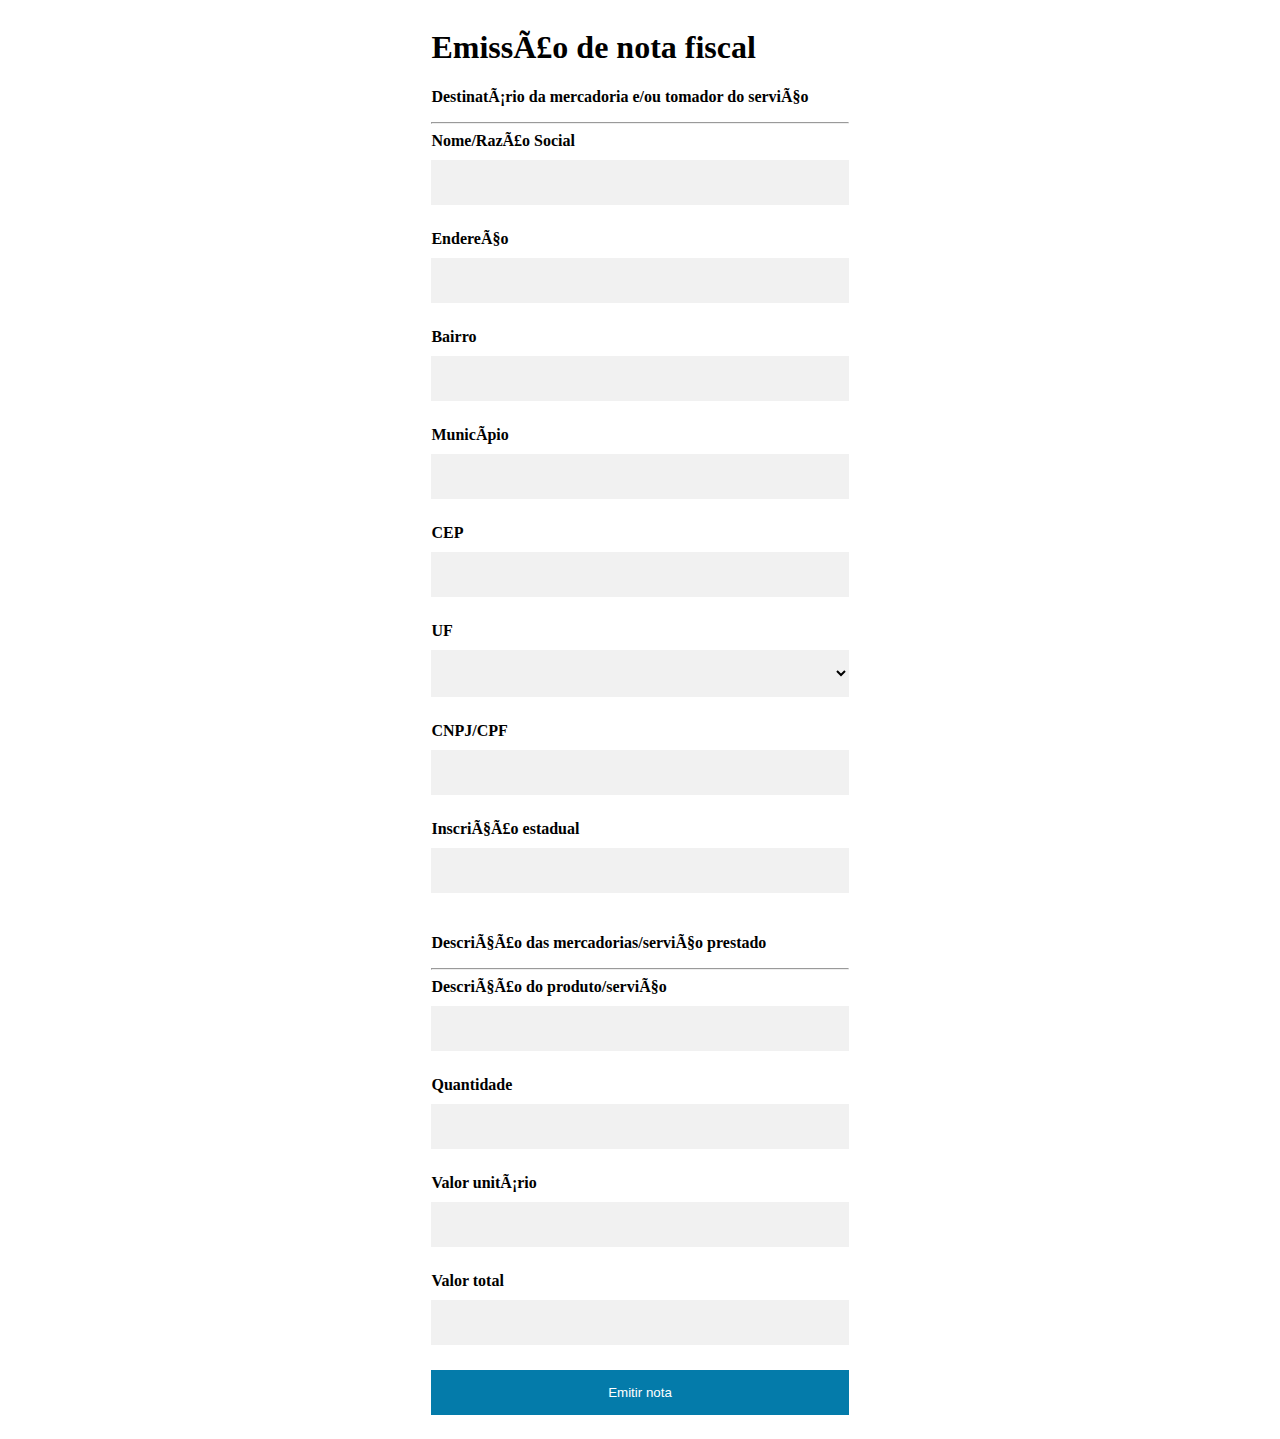
<file: Exercicios/Exercicio Automação Python - Selenium- Parte 1 - Automatizar Emissão de Nota Fiscal/index.html>
<html>
    <head>
        <style>
            input, select{
            width: 100%;
            padding: 15px;
            margin: 10px 0 25px 0;
            border: none;
            background: #f1f1f1;
            }

            form{
                width: 33%;
            }

            div{
                display: flex;
                flex-direction: column;
                width: 100%;
                /* height: 100%; */
                justify-content: center;
                align-items: center;
            }

            button{
                width: 100%;
                background-color: #047baa;
                color: #ffffff;
                border: none;
                padding: 15px;
            }

            button:hover{
                opacity: 0.7;
            }
        </style>
        <script>
            function getXml(){

                var elements = document.forms.formulario.elements;
                var xmlTemplate = '<?xml version="1.0"?> <formData>';
                for(var i =0; i< elements.length; i++){
                    var element = elements[i];
                    if(element.tagName=="INPUT"){
                        xmlTemplate = xmlTemplate + '<'+element.name+'>' + element.value+'</'+element.name+'>';
                    }
                    if(element.tagName=="SELECT"){
                        xmlTemplate = xmlTemplate + '<'+element.name+'>' + element.value+'</'+element.name+'>';
                    }


                }
                xmlTemplate = xmlTemplate +'</formData>';
            return xmlTemplate;
            }

            function download() {
                var element = document.createElement('a');
                text = getXml();
                element.setAttribute('href', 'data:text/plain;charset=utf-8,' + encodeURIComponent(text));
                element.setAttribute('download', 'nota.xml');

                element.style.display = 'none';
                document.body.appendChild(element);

                element.click();

                document.body.removeChild(element);
                }

        </script>
    </head>
    <body>
        <div>
            <form id="formulario">
                <!-- <div class="container"> -->
                    <h1>Emissão de nota fiscal</h1>
                    <p><b>Destinatário da mercadoria e/ou tomador do serviço</b></p>
                    <hr>
                    <label><b>Nome/Razão Social</b></label>
                    <input type="text" id="nome" name="nome">

                    <label><b>Endereço</b></label>
                    <input type="text" id="nome" name="endereco">
                    <!-- A id está repetida de propósito: sugiro mostrar como a busca por id única/xpath simples pode ser falha aqui -->
                
                    <label><b>Bairro</b></label>
                    <input type="text" name="bairro">
                
                    <label><b>Município</b></label>
                    <input type="text" name="municipio" >

                    <label><b>CEP</b></label>
                    <input type="text" size="10" maxlength="9" name="cep">
                    
                    <label ><b>UF</b></label>
                    <select name="uf">
                    <option selected="selected" value=""></option>
                    <option value="1">AC</option>
                    <option value="2">AL</option>
                    <option value="3">AM</option>
                    <option value="4">AP</option>
                    <option value="5">BA</option>
                    <option value="6">CE</option>
                    <option value="7">DF</option>
                    <option value="8">ES</option>
                    <option value="9">GO</option>
                    <option value="10">MA</option>
                    <option value="11">MG</option>
                    <option value="12">MS</option>
                    <option value="13">MT</option>
                    <option value="14">PA</option>
                    <option value="15">PB</option>
                    <option value="16">PE</option>
                    <option value="17">PI</option>
                    <option value="18">PR</option>
                    <option value="19">RJ</option>
                    <option value="20">RN</option>
                    <option value="21">RO</option>
                    <option value="22">RR</option>
                    <option value="23">RS</option>
                    <option value="24">SC</option>
                    <option value="25">SE</option>
                    <option value="26">SP</option>
                    <option value="27">TO</option>
                </select>

                <label><b>CNPJ/CPF</b></label>
                <input type="text" name="cnpj">

                <label><b>Inscrição estadual</b></label>
                <input type="text" name="inscricao">

                <p><b>Descrição das mercadorias/serviço prestado</b></p>
                <hr>

                <label><b>Descrição do produto/serviço</b></label>
                <input type="text" name="descricao">

                <label><b>Quantidade</b></label>
                <input type="number" name="quantidade">

                <label><b>Valor unitário</b></label>
                <input type="number" step="0.01" name="valor_unitario">

                <label><b>Valor total</b></label>
                <input type="number" step="0.01" name="total">
            
                <button type="button" class="registerbtn" onclick="download()">Emitir nota</button>
                <!-- </div> -->
            </form>
        </div>
    </body>
</html>
</file>
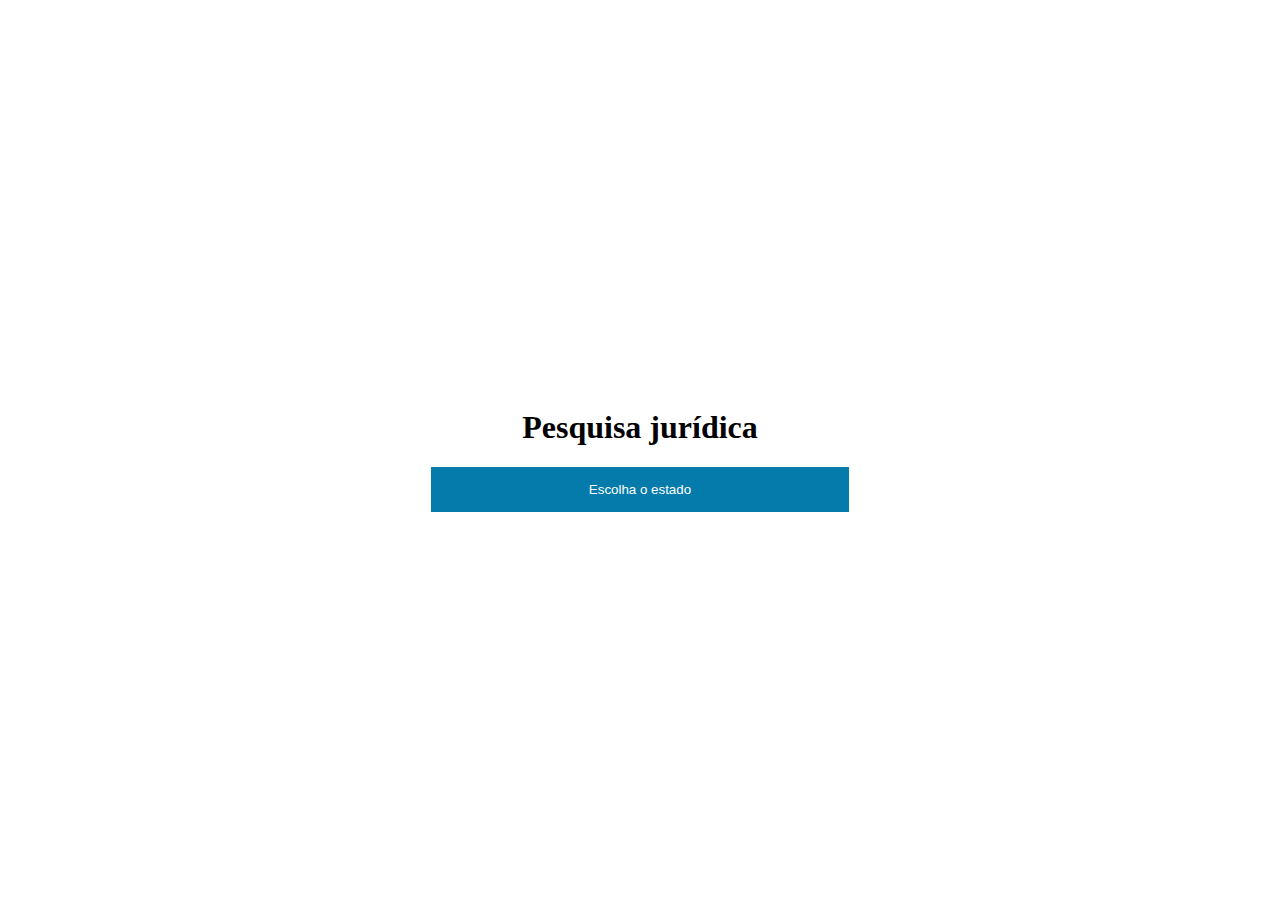
<file: Exercicios/Exercicio Automação Python - Selenium- Parte 2 - Processo de Consulta em sites/index.html>
<html>
    <head>
        <style>
            input{
            width: 100%;
            padding: 15px;
            margin: 10px 0 25px 0;
            border: none;
            background: #f1f1f1;
            }

            form{
                width: 33%;
            }

            .centraliza{
                display: flex;
                flex-direction: column;
                width: 100%;
                height: 100%;
                justify-content: center;
                align-items: center;
            }

            button{
                width: 100%;
                background-color: #047baa;
                color: #ffffff;
                border: none;
                padding: 15px;
            }

            button:hover{
                opacity: 0.7;
            }
          
            .dropdown-menu {
            width: 33%;
            position: relative;
            display: inline-block;
            }

            .dropdown-menu:hover .dropdown-content{
                opacity: 0.7;
                display: block;
            }

            .dropdown-content {
                width: 100%;
                display: none;
                position: absolute;
                background-color: #f1f1f1;
            }

            .dropdown-content a {
            color: #000000;
            padding: 12px 16px;
            margin: 5px;
            text-decoration: none;
            display: block;
            }

            .dropdown-content a:hover {
                background-color: #047baa;
                color: #ffffff;
                margin: 5px;
            }

        </style>
        <script>
            function getXml(){

                var elements = document.forms.formulario.elements;
                var xmlTemplate = '<?xml version="1.0"?> <formData>';
                for(var i =0; i< elements.length; i++){
                    var element = elements[i];
                    if(element.tagName=="INPUT"){
                        xmlTemplate = xmlTemplate + '<'+element.name+'>' + element.value+'</'+element.name+'>';
                    }
                    if(element.tagName=="SELECT"){
                        xmlTemplate = xmlTemplate + '<'+element.name+'>' + element.value+'</'+element.name+'>';
                    }


                }
                xmlTemplate = xmlTemplate +'</formData>';
                console.log(xmlTemplate);
            return xmlTemplate;
            }

            function download() {
                var element = document.createElement('a');
                text = getXml();
                element.setAttribute('href', 'data:text/plain;charset=utf-8,' + encodeURIComponent(text));
                element.setAttribute('download', 'nota.xml');

                element.style.display = 'none';
                document.body.appendChild(element);

                element.click();

                document.body.removeChild(element);
                }

        </script>
        </style>
    </head>
    <body>
        <div class="centraliza">
        <h1>Pesquisa jurídica</h1>
        <div class="dropdown-menu">
            <button>Escolha o estado</button>
            <div class="dropdown-content">
              <a href="pesquisa_estadual.html?estado=DF" target="_blank">Distrito Federal</a>
              <a href="pesquisa_estadual.html?estado=RJ" target="_blank">Rio de Janeiro</a>
              <a href="pesquisa_estadual.html?estado=SP" target="_blank">São Paulo</a>
            </div>
          </div>
        </div>
        <!-- <button class="registerbtn">Pesquisar!</button> -->
    </body>
</html>
</file>
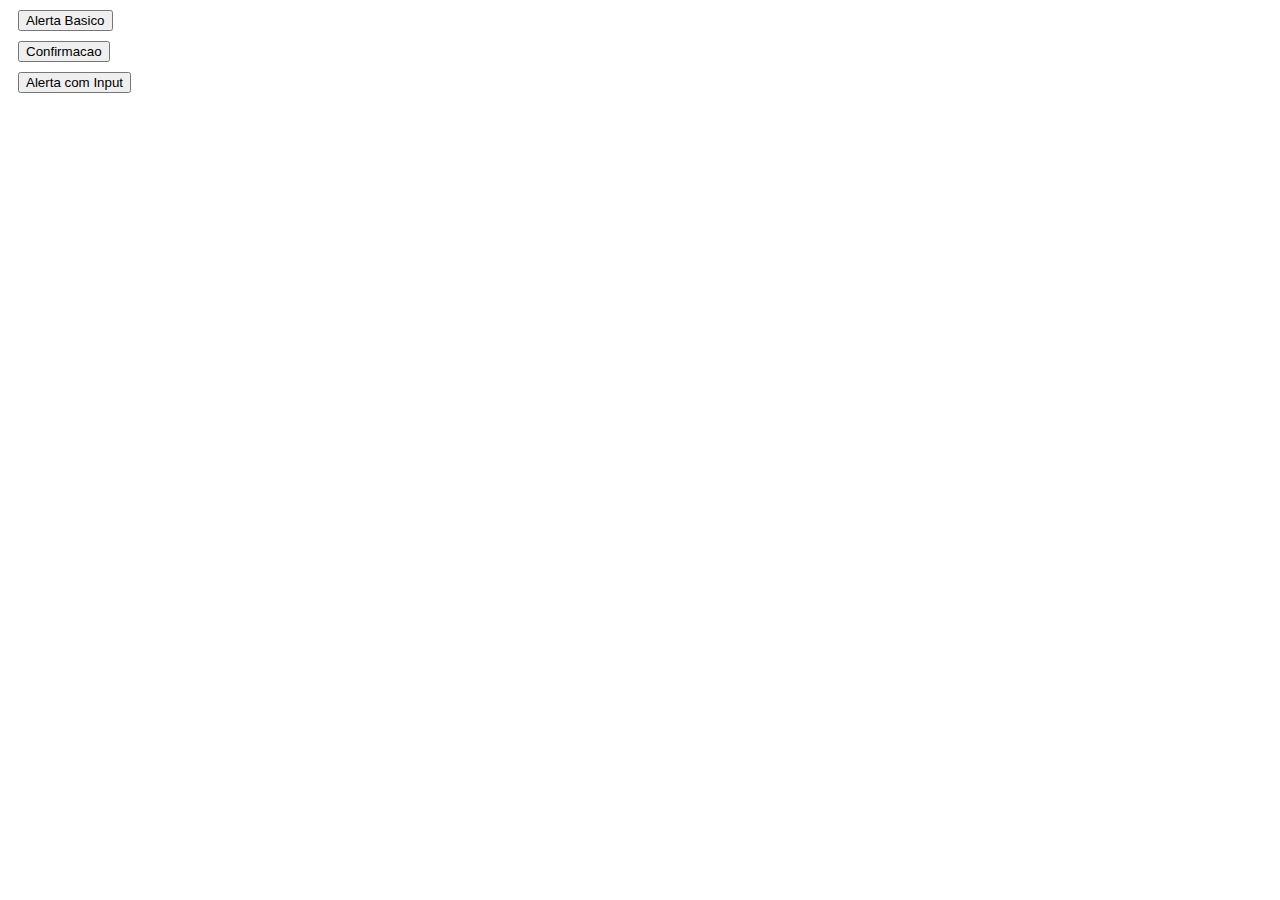
<file: Conteudo/18 - Integração Python - Automação Web (Web-Scraping com Selenium)/alertas.html>
<html>
<head>
</head>
<body>
<div style='margin: 10px'>
<input type="button" value="Alerta Basico" onclick="alert('Formulario Enviado com Sucesso!')">
</div>
<div style='margin: 10px'>
<input type="button" value="Confirmacao" onclick="confirm('Quer confirmar a emissão da NF?')">
</div>
<div style='margin: 10px'>
<button onclick="myFunction()"name ="employeeLogin">Alerta com Input</button>

<p id="msg">
</p>

<script>
function myFunction() {
 var login = prompt("Preencha seu CPF para continuar", "");
 
 if (login != null) {
 document.getElementById("msg").innerHTML =
 "CPF: " + login + "!! Loucura Loucura?";
 }
}
</script></div>
</body>
</html>
</file>
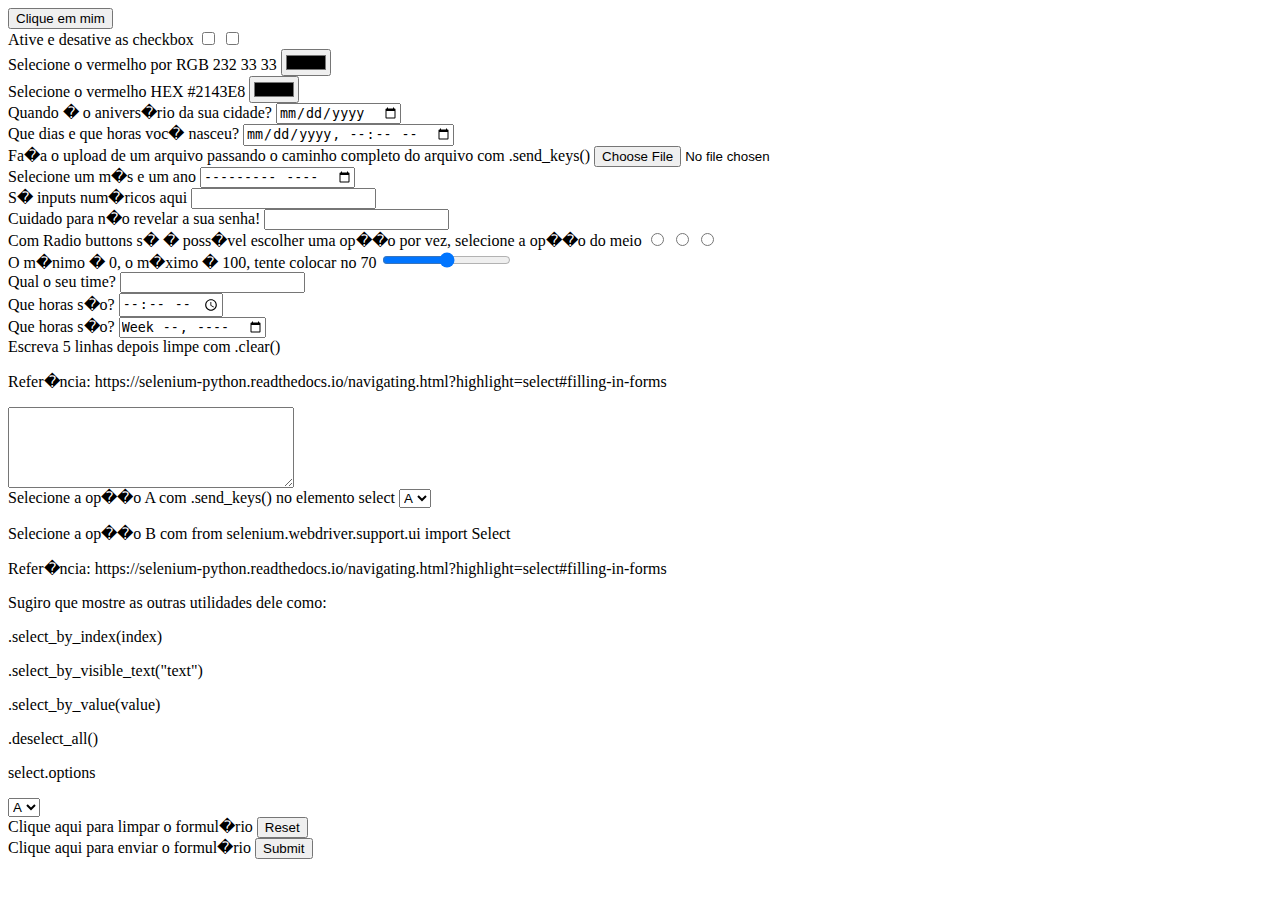
<file: Conteudo/18 - Integração Python - Automação Web (Web-Scraping com Selenium)/formulario.html>
<html>
    <body>
        <form>
        <input type="button" value="Clique em mim" onclick="alert('Voc&ecirc; clicou em mim!')">
        <br>
        <span>Ative e desative as checkbox</span>
        <input type="checkbox">
        <input type="checkbox">
        <br>
        <span>Selecione o vermelho por RGB 232 33 33</span>
        <input type="color">
        <br>
        <span>Selecione o vermelho HEX #2143E8</span>
        <input type="color">
        <br>
        <span>Quando � o anivers�rio da sua cidade?</span>
        <input type="date">
        <br>
        <span>Que dias e que horas voc� nasceu?</span>
        <input type="datetime-local">
        <br>
        <span>Fa�a o upload de um arquivo passando o caminho completo do arquivo com .send_keys()</span>
        <input type="file">
        <br>
        <span>Selecione um m�s e um ano</span>
        <input type="month">
        <br>
        <span>S� inputs num�ricos aqui</span>
        <input type="number">
        <br>
        <span>Cuidado para n�o revelar a sua senha!</span>
        <input type="password">
        <br>
        <span>Com Radio buttons s� � poss�vel escolher uma op��o por vez, selecione a op��o do meio</span>
        <input type="radio" name="01">
        <input type="radio" name="01">
        <input type="radio" name="01">
        <br>
        <span>O m�nimo � 0, o m�ximo � 100, tente colocar no 70</span>
        <input type="range" min="0" max="100">
        <br>
        <span>Qual o seu time?</span>
        <input type="text">
        <br>
        <span>Que horas s�o?</span>
        <input type="time">
        <br>
        <span>Que horas s�o?</span>
        <input type="week">
        <br>
        <span>Escreva 5 linhas depois limpe com .clear()</span>
        <p>Refer�ncia: https://selenium-python.readthedocs.io/navigating.html?highlight=select#filling-in-forms</p>
        <textarea id="story" name="story" rows="5" cols="33"></textarea>
        <br>
        <span>Selecione a op��o A com .send_keys() no elemento select</span>
        <select>
            <option value="a">A</option>
            <option value="b">B</option>
            <option value="c">C</option>
        </select>
        <br>
        <p>Selecione a op��o B com from selenium.webdriver.support.ui import Select</p>
        <p>Refer�ncia: https://selenium-python.readthedocs.io/navigating.html?highlight=select#filling-in-forms</p>
        <p>Sugiro que mostre as outras utilidades dele como:</p>
        <p>.select_by_index(index)</p>
        <p>.select_by_visible_text("text")</p>
        <p>.select_by_value(value)</p>
        <p>.deselect_all()</p>
        <p>select.options</p>
        <select>
            <option value="a">A</option>
            <option value="b">B</option>
            <option value="c">C</option>
        </select>
        <br>
        <span>Clique aqui para limpar o formul�rio</span>
        <input type="reset" >
        <br>
        <span>Clique aqui para enviar o formul�rio</span>
        <input type="submit">
        <br>
    </form>
    </body>
</html>
</file>
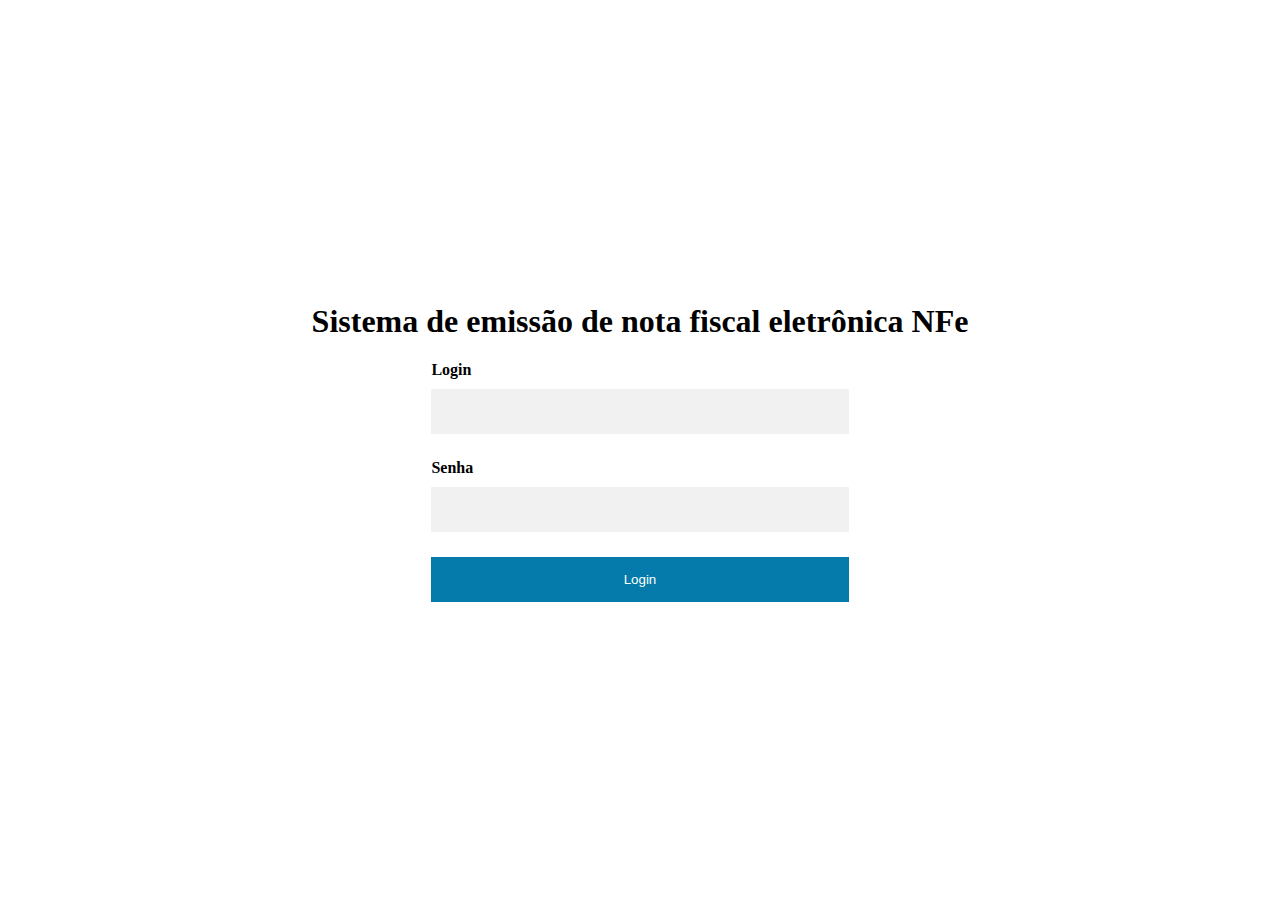
<file: Exercicios/Exercicio Automação Python - Selenium- Parte 1 - Automatizar Emissão de Nota Fiscal/login.html>
<html>
    <head>
        <style>
            input{
            width: 100%;
            padding: 15px;
            margin: 10px 0 25px 0;
            border: none;
            background: #f1f1f1;
            }

            form{
                width: 33%;
            }

            div{
                display: flex;
                flex-direction: column;
                width: 100%;
                height: 100%;
                justify-content: center;
                align-items: center;
            }

            button{
                width: 100%;
                background-color: #047baa;
                color: #ffffff;
                border: none;
                padding: 15px;
            }

            button:hover{
                opacity: 0.7;
            }
        </style>
        <script>

        </script>
    </head>

    <body>
        <div>
        <h1>Sistema de emissão de nota fiscal eletrônica NFe</h1>
            <form action="index.html">
                <label><b>Login</b></label>
                <input type="text">
                <label><b>Senha</b></label>
                <input type="password">
                <button type="submit" onclick="">Login</button>
            </form>
        </div>
    </body>
</html>
</file>
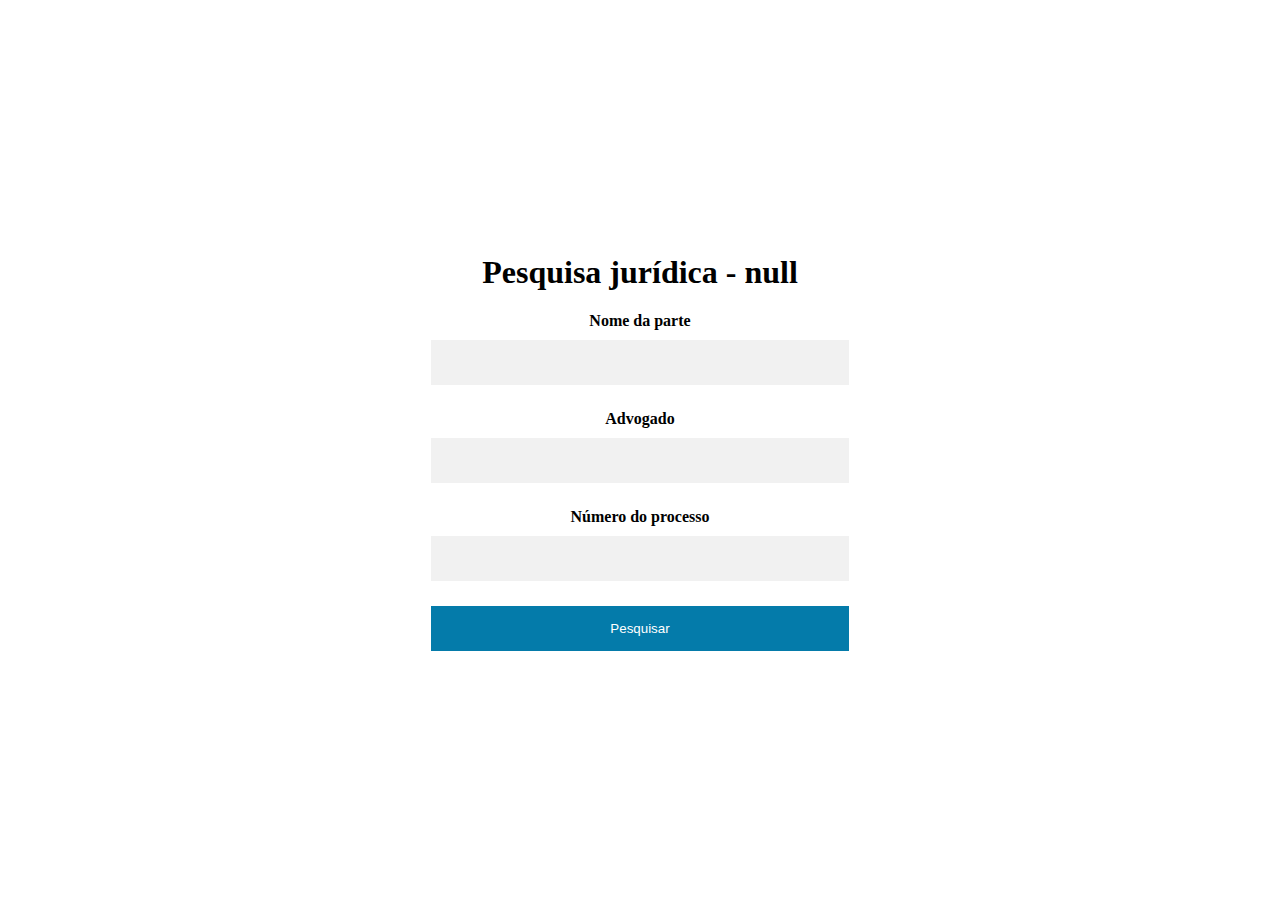
<file: Exercicios/Exercicio Automação Python - Selenium- Parte 2 - Processo de Consulta em sites/pesquisa_estadual.html>
<html>
    <head>
        <style>
            input{
            width: 100%;
            padding: 15px;
            margin: 10px 0 25px 0;
            border: none;
            background: #f1f1f1;
            }

            form{
                width: 33%;
            }

            div{
                display: flex;
                flex-direction: column;
                width: 100%;
                height: 100%;
                justify-content: center;
                align-items: center;
            }

            button{
                width: 100%;
                background-color: #047baa;
                color: #ffffff;
                border: none;
                padding: 15px;
            }

            button:hover{
                opacity: 0.7;
            }
        </style>
        <script>
            function renomeia(){
                const queryString = window.location.search;
                const urlParams = new URLSearchParams(queryString);
                const estado = urlParams.get('estado')

                document.getElementsByTagName('h1')[0].innerHTML = 'Pesquisa jurídica - ' + estado
            }

            document.addEventListener('DOMContentLoaded', function() {
                renomeia();
            }, false);

            async function pesquisar(){
                if (confirm('Vamos buscar no nosso banco de dados, por favor aguarde. Pode durar alguns minutos.')){
                    await new Promise(r => setTimeout(r, 3000));
				if (Math.random() < 0.5){
					alert('Nenhum processo encontrado!');
				} else {
					confirm('Processo encontrado com sucesso! Deseja acessar?');
				}
                    
                }
            }
        </script>
    </head>
    <body>
        <div>
        <form id="formulario">
            <div class="container">
                <h1>Pesquisa</h1>

                <label><b>Nome da parte</b></label>
                <input type="text" id="nome" name="nome">

                <label><b>Advogado</b></label>
                <input type="text" id="advogado" name="advogado">
            
                <label><b>Número do processo</b></label>
                <input type="text" id="numero" name="numero">            
          
            <button type="button" class="registerbtn" onclick="pesquisar()">Pesquisar</button>
            
            </div>
          </form>
        </div>
    </body>
</html>
</file>
